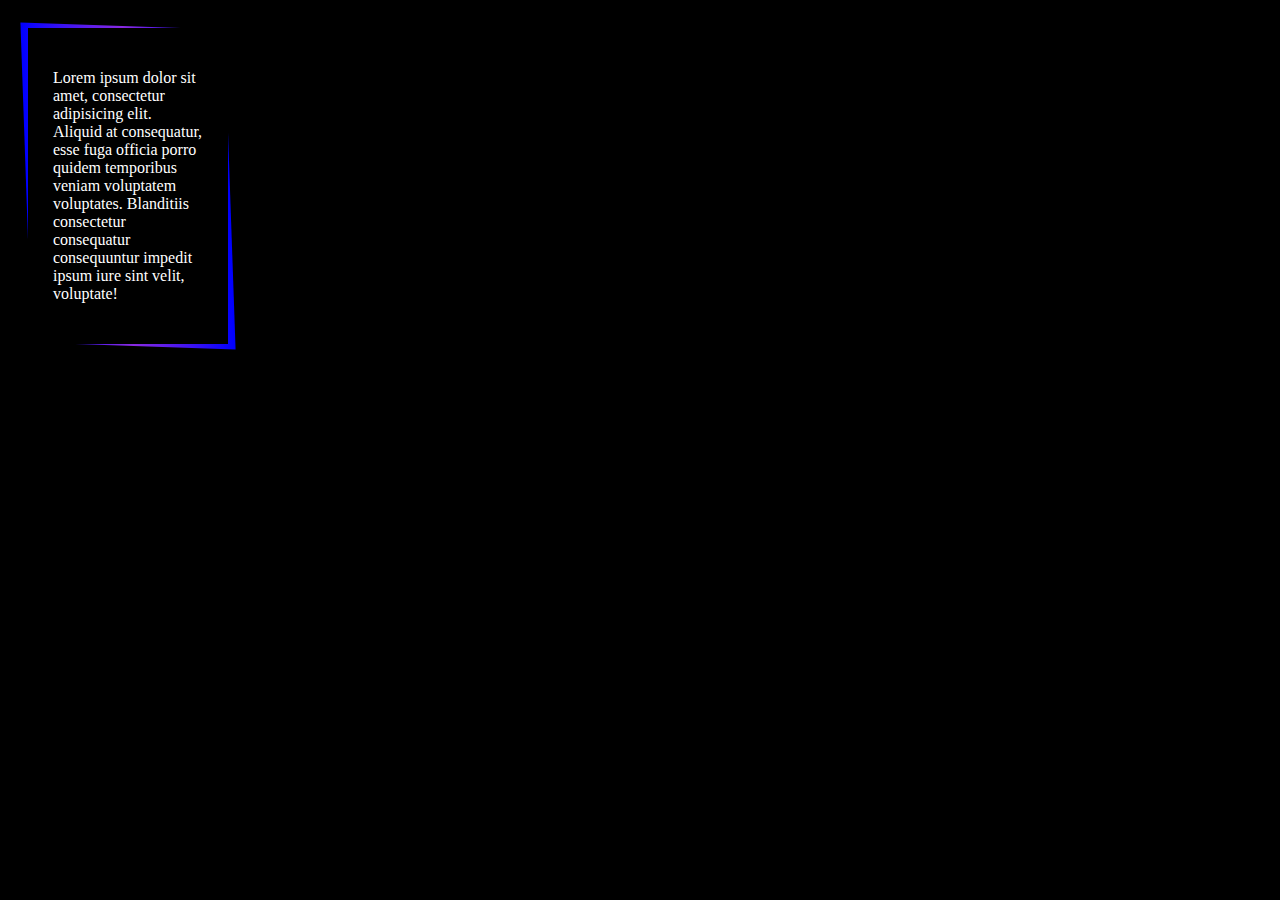
<file: Gradient/index.html>
<!doctype html>
<html lang="ru">
<head>
    <title>Gradient</title>
    <link rel="stylesheet" href="style.css">
</head>
<body>

<div class="GradientCard1">
    <p class="GradientCard1-Text">
        Lorem ipsum dolor sit amet, consectetur adipisicing elit. Aliquid at consequatur, esse fuga officia porro quidem
        temporibus veniam voluptatem voluptates. Blanditiis consectetur consequatur consequuntur impedit ipsum iure sint
        velit, voluptate!
    </p>
</div>

</body>
</html>
</file>
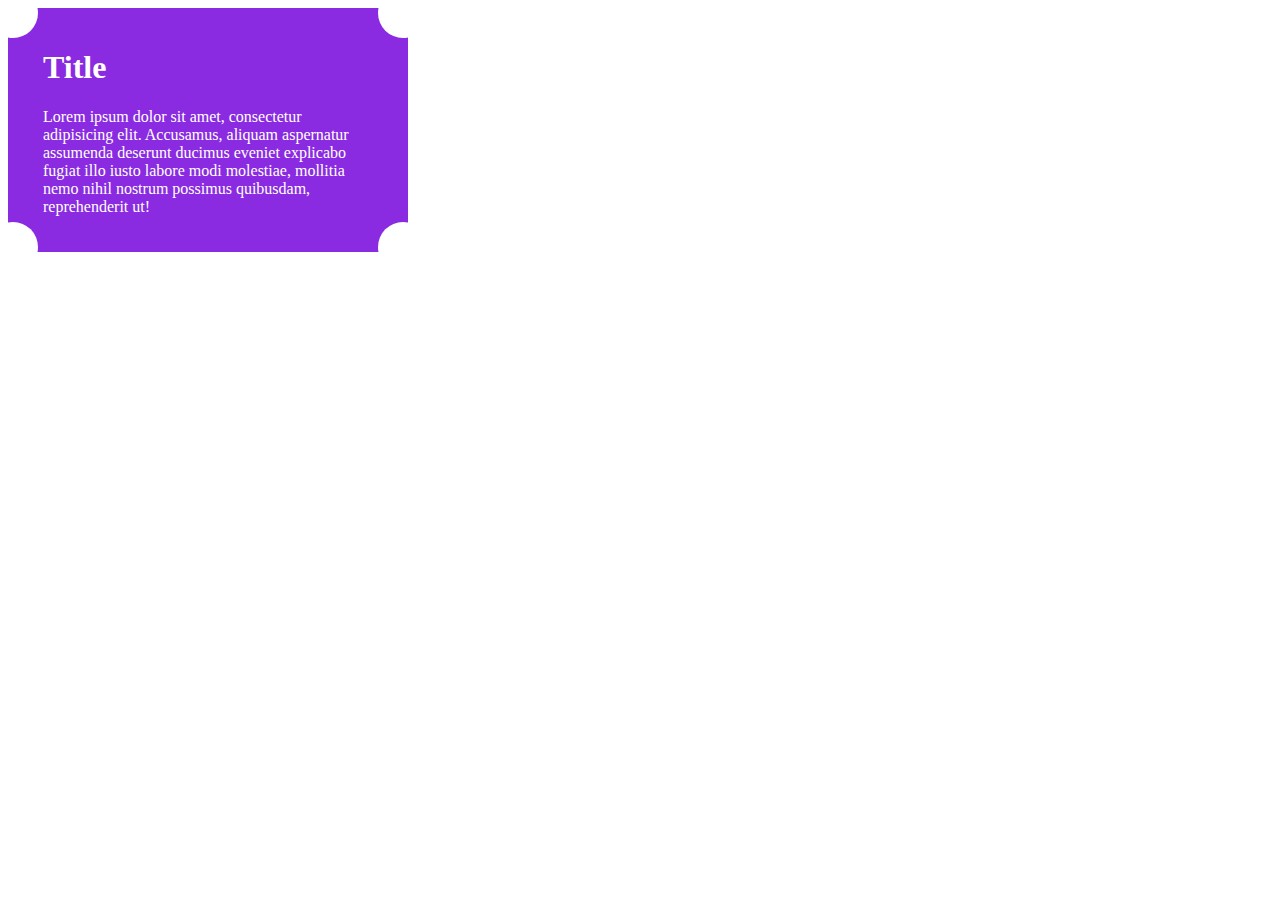
<file: Other/index.html>
<!doctype html>
<html lang="ru">
<head>
    <title>Other</title>
    <link rel="stylesheet" href="style.css">
</head>
<body>

<div class="block">
    <div class="block-wrap">
        <h1>Title</h1>
        <p>
            Lorem ipsum dolor sit amet, consectetur adipisicing elit. Accusamus, aliquam aspernatur assumenda
            deserunt ducimus eveniet explicabo fugiat illo iusto labore modi molestiae, mollitia nemo nihil nostrum
            possimus quibusdam, reprehenderit ut!
        </p>
    </div>
</div>

</body>
</html>
</file>
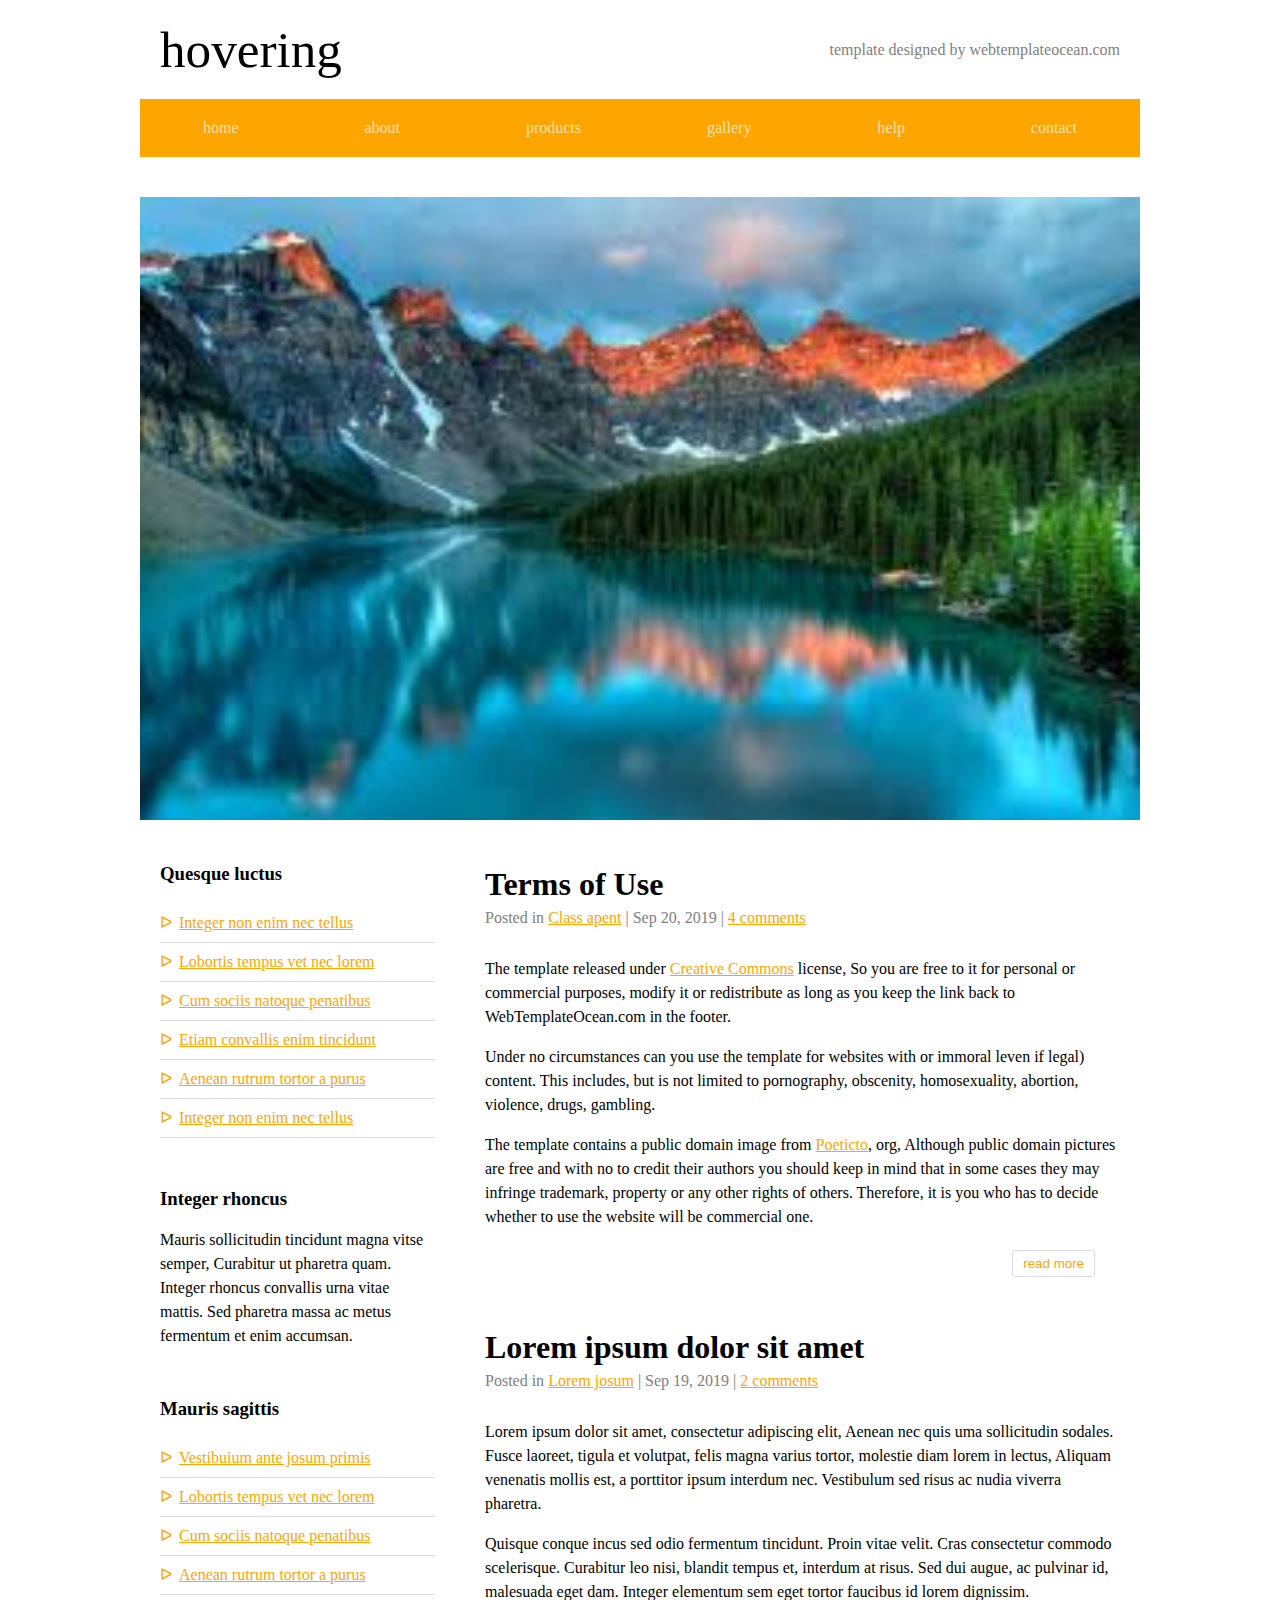
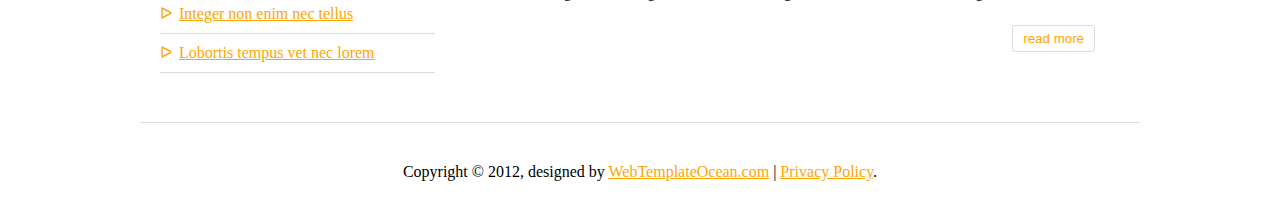
<file: layouts/1/index.html>
<!doctype html>
<html lang="ru">
<head>
    <meta charset="UTF-8">
    <title>Document</title>
    <link href="styles.css" rel="stylesheet">
</head>
<body>
<div class="website">
    <header class="header">
        <div class="logo">hovering</div>
        <div class="author">template designed by webtemplateocean.com</div>
    </header>
    <nav>
        <ul class="mainMenu">
            <li><a href="">home</a></li>
            <li><a href="">about</a></li>
            <li><a href="">products</a></li>
            <li><a href="">gallery</a></li>
            <li><a href="">help</a></li>
            <li><a href="">contact</a></li>
        </ul>
    </nav>
    <img class="banner" src="banner.jpg" alt="">
    <main class="main">
        <aside class="panel">
            <section class="links">
                <h3>Quesque luctus</h3>
                <ul>
                    <li><a href="">Integer non enim nec tellus</a></li>
                    <li><a href="">Lobortis tempus vet nec lorem</a></li>
                    <li><a href="">Cum sociis natoque penatibus</a></li>
                    <li><a href="">Etiam convallis enim tincidunt</a></li>
                    <li><a href="">Aenean rutrum tortor a purus</a></li>
                    <li><a href="">Integer non enim nec tellus</a></li>
                </ul>
            </section>
            <section class="info">
                <h3>Integer rhoncus</h3>
                <p>
                    Mauris sollicitudin tincidunt magna vitse
                    semper, Curabitur ut pharetra quam. Integer rhoncus convallis urna vitae mattis.
                    Sed pharetra massa ac metus fermentum et enim accumsan.
                </p>
            </section>
            <section class="links">
                <h3>Mauris sagittis</h3>
                <ul>
                    <li><a href="">Vestibuium ante josum primis</a></li>
                    <li><a href="">Lobortis tempus vet nec lorem</a></li>
                    <li><a href="">Cum sociis natoque penatibus</a></li>
                    <li><a href="">Aenean rutrum tortor a purus</a></li>
                    <li><a href="">Integer non enim nec tellus</a></li>
                    <li><a href="">Lobortis tempus vet nec lorem</a></li>
                </ul>
            </section>
        </aside>
        <div class="tape">
            <article class="post">
                <h1 class="title">Terms of Use</h1>
                <aside class="subinfo">
                    Posted in <a href="">Class apent</a> | Sep 20, 2019 | <a href="">4 comments</a>
                </aside>
                <p>
                    The template released under <a href="">Creative Commons</a> license, So you are free to it for personal or commercial purposes,
                    modify it or redistribute as long as you keep the link back to WebTemplateOcean.com in the footer.
                </p>
                <p>
                    Under no circumstances can you use the template for websites with or immoral leven if legal) content.
                    This includes, but is not limited to pornography, obscenity, homosexuality, abortion, violence, drugs, gambling.
                </p>
                <p>
                    The template contains a public domain image from <a href="">Poeticto</a>, org, Although public domain pictures are
                    free and with no to credit their authors you should keep in mind that in some cases they may infringe
                    trademark, property or any other rights of others. Therefore, it is you who has to decide whether to use the website will be commercial one.
                </p>
                <button class="transButton">read more</button>
            </article>
            <article class="post">
                <h1 class="title">Lorem ipsum dolor sit amet</h1>
                <aside class="subinfo">
                    Posted in <a href="">Lorem josum</a> | Sep 19, 2019 | <a href="">2 comments</a>
                </aside>
                <p>
                    Lorem ipsum dolor sit amet, consectetur adipiscing elit, Aenean nec quis uma sollicitudin sodales. Fusce laoreet, tigula et volutpat,
                    felis magna varius tortor, molestie diam lorem in lectus, Aliquam venenatis mollis est, a porttitor ipsum interdum nec. Vestibulum sed
                    risus ac nudia viverra pharetra.
                </p>
                <p>
                    Quisque conque incus sed odio fermentum tincidunt. Proin vitae velit. Cras consectetur commodo scelerisque.
                    Curabitur leo nisi, blandit tempus et, interdum at risus. Sed dui augue, ac pulvinar id, malesuada eget dam.
                    Integer elementum sem eget tortor faucibus id lorem dignissim.
                </p>
                <button class="transButton">read more</button>
            </article>
        </div>
    </main>
    <footer class="footer">
        <span>Copyright © 2012, designed by <a href="">WebTemplateOcean.com</a> | <a href="">Privacy Policy</a>.</span>
    </footer>
</div>
</body>
</html>
</file>
<file: Gradient/style.css>
body {
    padding: 20px;
    background: black;
}

.GradientCard1-Text {
    color: white;
}

.GradientCard1 {
    position: relative;
    width: 150px;
    padding: 25px;

    background: black;
}

.GradientCard1::before {
    content: "";
    position: absolute;
    top: -2px;
    right: -2px;
    bottom: -2px;
    left: -2px;

    background: linear-gradient(to right, blue, blueviolet, blue);
    transform: skew(2deg, 2deg);
    transition: .5s;

    z-index: -1;
}

.GradientCard1:hover::before {
    transform: skew(0, 0);
}
</file>
<file: Other/style.css>
.block {
    position: relative;
    max-width: 400px;

    overflow: hidden;

    background: blueviolet;
}

.block p, .block h1 {
    color: white;
}

.block-wrap {
    padding: 20px 35px;
}

.block::before,
.block::after,
.block-wrap::before,
.block-wrap::after {
    content: "";
    position: absolute;
    width: 50px;
    height: 50px;
    border-radius: 50%;

    background: white;
}

.block::before {
    top: -20px;
    left: -20px;
}

.block::after {
    top: -20px;
    right: -20px;
}

.block-wrap::before {
    bottom: -20px;
    left: -20px;
}

.block-wrap::after {
    bottom: -20px;
    right: -20px;
}
</file>
<file: layouts/1/styles.css>
body {
    display: flex;
    justify-content: center;

    margin: 0;
}

a {
    color: orange;
}

p {
    line-height: 1.5em;
}

.website {
    width: 1000px;
}

.header {
    display: flex;
    justify-content: space-between;
    align-items: center;

    padding: 20px;
}

.logo {
    font-size: 3.2em;
}

.author {
    color: gray;
}

.mainMenu {
    display: flex;
    justify-content: space-around;

    width: 100%;
    padding: 0;
    margin: 0;

    list-style-type: none;
    background: orange;
}

.mainMenu a {
    display: block;
    padding: 20px;

    color: #ffffffaf;
    text-decoration: none;
}

.banner {
    margin-top: 40px;

    width: 100%;
}

.main {
    display: flex;

    margin-top: 20px;
    margin-right: 20px;
    margin-left: 20px;
}

.panel {
    width: 275px;
    flex-shrink: 0;
}

.panel ul {
    padding: 0;
    margin: 0;

    list-style-type: none;
}

.panel li {
    color: orange;

    border-bottom: 1px solid gainsboro;
}

.panel li::before {
    content: "ᐅ";
    padding-right: 7px;
}

.panel li a {
    display: inline-block;

    padding-top: 10px;
    padding-bottom: 10px;
}

.info {
    margin-top: 50px;
    margin-bottom: 50px;
}

.tape {
    flex-grow: 1;

    margin-left: 50px;
}

.title {
    font-size: 2em;
}

.subinfo {
    margin-top: -15px;
    margin-bottom: 30px;

    color: gray;
}

.transButton {
    padding: 5px 10px;
    float: right;
    clear: right;

    margin-top: 5px;
    margin-right: 25px;

    color: orange;
    background-color: #fff;
    border-radius: 3px;
    border: 1px solid gainsboro;
    outline: none;
    cursor: pointer;
}

.post {
    overflow: hidden;
    margin-bottom: 30px;
}

.post:not(:first-child) {
    margin-top: 30px;
}

.footer {
    display: flex;
    justify-content: center;
    align-items: center;

    margin-top: 40px;
    padding: 40px;

    border-top: 1px solid gainsboro;
}
</file>
